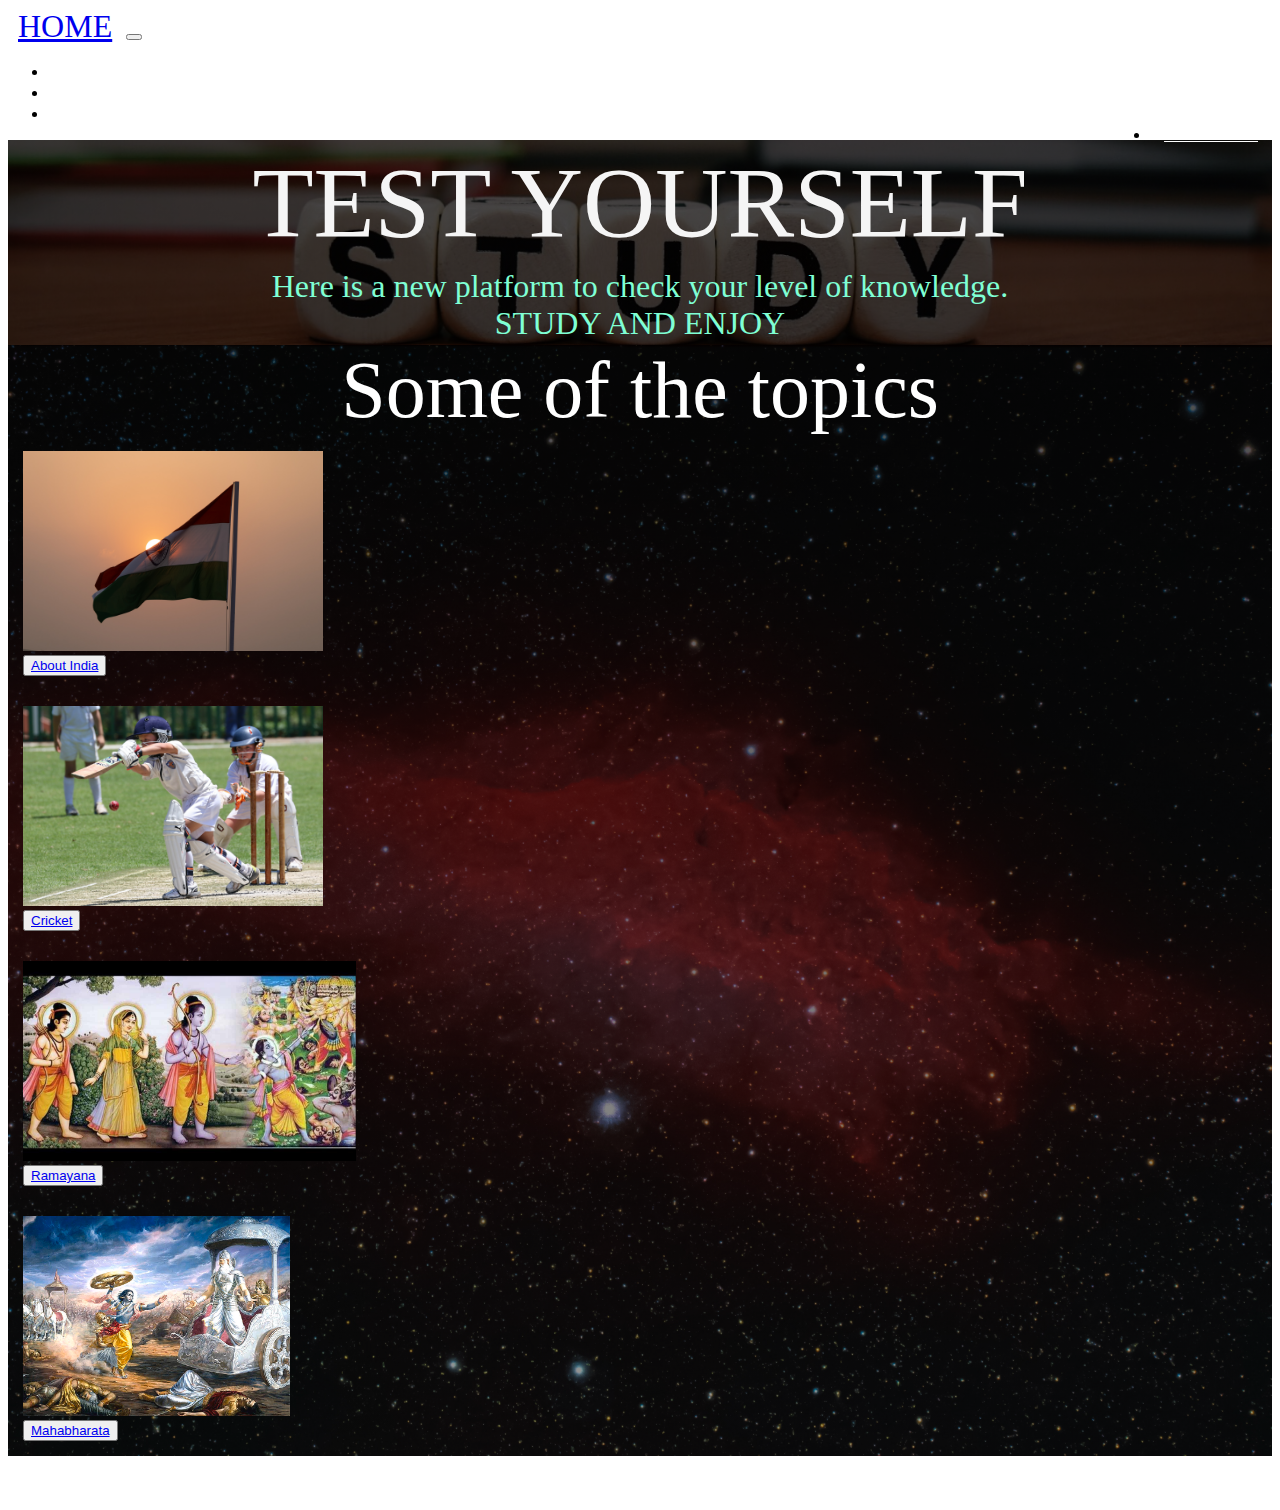
<file: index.html>
<!DOCTYPE html>
<html lang="en">

<head>
    <meta charset="UTF-8">
    <meta name="viewport" content="width=device-width, initial-scale=1.0">
    <link href="https://cdn.jsdelivr.net/npm/bootstrap@5.3.2/dist/css/bootstrap.min.css" rel="stylesheet"
        integrity="sha384-T3c6CoIi6uLrA9TneNEoa7RxnatzjcDSCmG1MXxSR1GAsXEV/Dwwykc2MPK8M2HN" crossorigin="anonymous">
    <link rel="stylesheet" href="style/style.css">
    <title>Quiz World</title>
    <link rel="shortcut icon" href="photo/website_logo.jpg" type="image/x-icon">
    <script src="https://cdn.jsdelivr.net/npm/jquery@3.6.4/dist/jquery.slim.min.js"></script>
    <script src="https://cdn.jsdelivr.net/npm/bootstrap@4.6.2/dist/js/bootstrap.bundle.min.js"></script>
</head>

<body>
    <!-- navigation bar starts -->
    <nav class="navbar navbar-expand-md bg-black navbar-dark px-5 py-4 mynavbar sticky-top">
        <a class="navbar-brand nav-divyansh navhead" href="index.html">HOME</a>
        <button class="navbar-toggler" type="button" data-toggle="collapse" data-target="#collapsibleNavbar">
            <span class="navbar-toggler-icon"></span>
        </button>
        <div class="collapse navbar-collapse " id="collapsibleNavbar">
            <ul class="navbar-nav navlist">
                <li class="nav-item">
                    <a class="nav-link nav-home" href="about_india.html">General knowledge</a>
                </li>
                <li class="nav-item">
                    <a class="nav-link nav-home" href="cricket.html">Cricket</a>
                </li>
                <li class="nav-item">
                    <a class="nav-link nav-home" href="Ramayana.html">Ramayana</a>
                </li>
                <li class="nav-item" style="float: inline-end;">
                    <a class="nav-link nav-home" href="mahabharat.html">Mahabharata</a>
                </li>
            </ul>
        </div>
    </nav>
    <!-- navigation bar ends -->

    <!-- main banner starts -->

    <div class="conatiner-fluid bg-study" style="height: 1600 px;">
        <div class="mainline1">TEST YOURSELF</div>
        <div class="mainline2">Here is a new platform to check your level of knowledge.<br>
            STUDY AND ENJOY</div>
    </div>

    <!-- main banner ends -->
    <div class="container-fluid bg-goto">
        <div class="container">
            <div class="topics">Some of the topics</div>
            <div class="row p-4">
                <div class="col-xl-3 col-lg-3 col-md-6 col-sm-6 mt-1">
                    <div class="mycard card bg-light shadowyellow" style="padding : 15px">
                        <img class="card-img-top colphoto" height="200px" src="photo/indian.jpg" alt="Card image cap">
                        <div class="card-body">
                            <div class="text-center">
                                <button type="button" class="btn btn-info"><a class="btn" href="about_india.html">About
                                        India</a></button>
                            </div>
                        </div>
                    </div>
                </div>
                <div class="col-xl-3 col-lg-3 col-md-6 col-sm-6 mt-1">
                    <div class="mycard card bg-light shadowyellow " style="padding : 15px">
                        <img class="card-img-top colphoto" height="200px" src="photo/cricket.jpg" alt="Card image cap">
                        <div class="card-body">
                            <div class="text-center">
                                <button type="button" class="btn btn-info"><a class="btn"
                                        href="cricket.html">Cricket</a></button>
                            </div>
                        </div>
                    </div>
                </div>
                <div class="col-xl-3 col-lg-3 col-md-6 col-sm-6 mt-1 ">
                    <div class="mycard card bg-light shadowyellow " style="padding : 15px">
                        <img class="card-img-top colphoto" height="200px" src="photo/ramayana_card.jpg" alt="Card image cap">
                        <div class="card-body">
                            <div class="text-center">
                                <button type="button" class="btn btn-info"><a class="btn"
                                        href="Ramayana.html">Ramayana</a></button>
                            </div>
                        </div>
                    </div>
                </div>
                <div class="col-xl-3 col-lg-3 col-md-6 col-sm-6 mt-1 ">
                    <div class="mycard card bg-light shadowyellow " style="padding : 15px">
                        <img class="card-img-top colphoto" height="200px" src="photo/mahabharat_card.jpg" alt="Card image cap">
                        <div class="card-body">
                            <div class="text-center">
                                <button type="button" class="btn btn-info"><a class="btn"
                                        href="mahabharat.html">Mahabharata</a></button>
                            </div>
                        </div>
                    </div>
                </div>
            </div>
        </div>
    </div>








    <!-- footer starts -->
    <div class="conatiner-fluid bg-black">
        <div class="container">
            <div class="row">
                <div class="col-xl-6 col-lg-6 col-md-6 col-sm-12" style="color: white;text-align: center;">
                    E-mail : dchauhan6871@gmail.com
                </div>
                <div class="col-xl-6 col-lg-6 col-md-6 col-sm-12" style="color: white;text-align: center;">
                    Phone : +91798381XXXX
                </div>
            </div>
        </div>
        <div class="container" style="color: white;">
            <div class="footer-copyright text-center py-3">© 2023 Copyright: Divyansh Chauhan</div>
        </div>

    </div>
    <!-- footer ends -->
    <script src="https://cdn.jsdelivr.net/npm/bootstrap@5.3.2/dist/js/bootstrap.bundle.min.js"
        integrity="sha384-C6RzsynM9kWDrMNeT87bh95OGNyZPhcTNXj1NW7RuBCsyN/o0jlpcV8Qyq46cDfL"
        crossorigin="anonymous"></script>
</body>

</html>
</file>
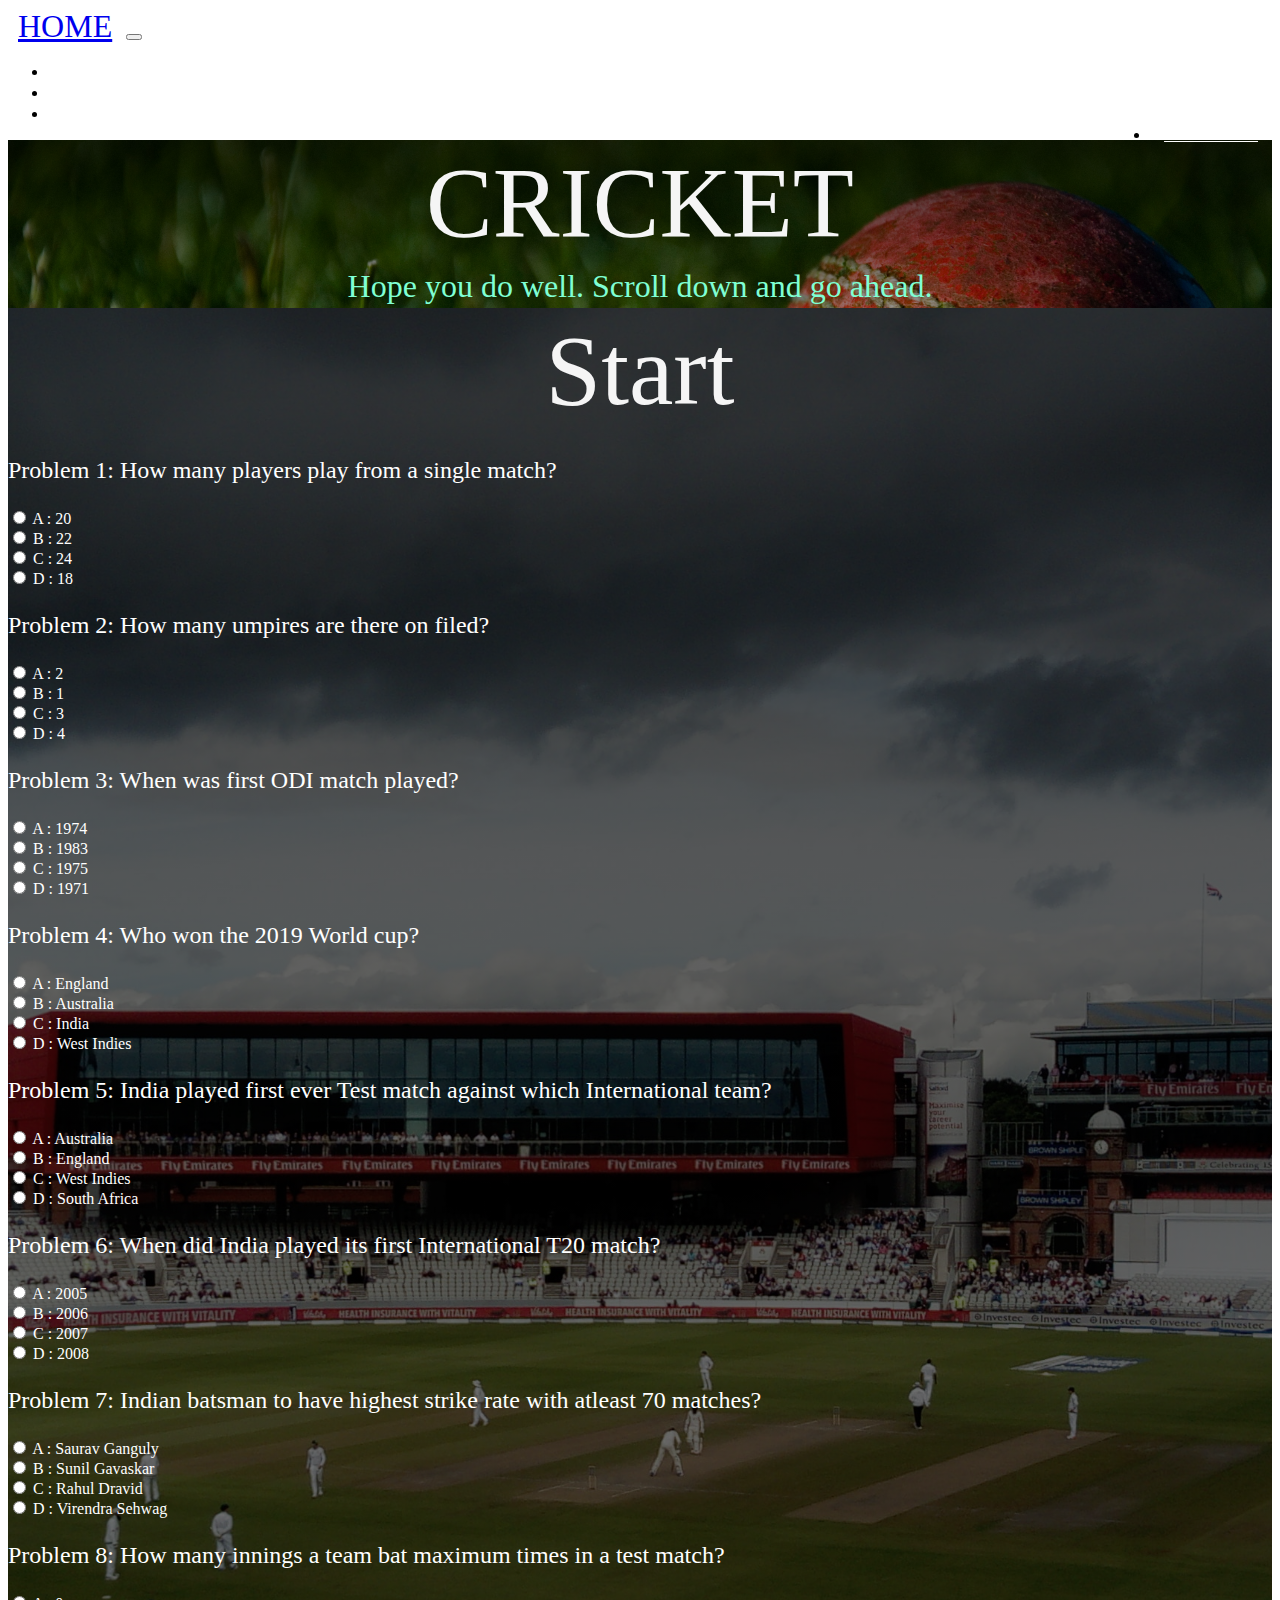
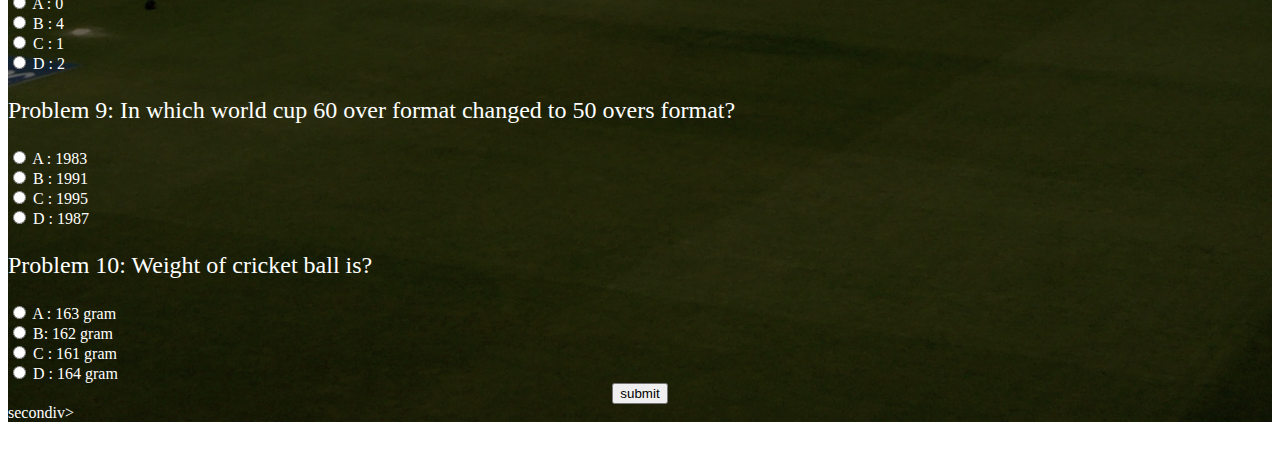
<file: cricket.html>
<!DOCTYPE html>
<html lang="en">

<head>
    <meta charset="UTF-8">
    <meta name="viewport" content="width=device-width, initial-scale=1.0">
    <link href="https://cdn.jsdelivr.net/npm/bootstrap@5.3.2/dist/css/bootstrap.min.css" rel="stylesheet"
        integrity="sha384-T3c6CoIi6uLrA9TneNEoa7RxnatzjcDSCmG1MXxSR1GAsXEV/Dwwykc2MPK8M2HN" crossorigin="anonymous">
    <link rel="stylesheet" href="style/style.css">
    <link rel="stylesheet" href="style/cricket.css">
    <title>Cricket</title>
    <link rel="shortcut icon" href="photo/website_logo.jpg" type="imgroup/x-icon">
    <script src="https://cdn.jsdelivr.net/npm/jquery@3.6.4/dist/jquery.slim.min.js"></script>
    <script src="https://cdn.jsdelivr.net/npm/bootstrap@4.6.2/dist/js/bootstrap.bundle.min.js"></script>
</head>

<body>
    <!-- navigation bar starts -->
    <nav class="navbar navbar-expand-md bg-black navbar-dark px-5 py-4 mynavbar sticky-top">
        <a class="navbar-brand nav-divyansh navhead" href="index.html">HOME</a>
        <button class="navbar-toggler" type="button" data-toggle="collapse" data-target="#collapsibleNavbar">
            <span class="navbar-toggler-icon"></span>
        </button>
        <div class="collapse navbar-collapse " id="collapsibleNavbar">
            <ul class="navbar-nav navlist">
                <li class="nav-item">
                    <a class="nav-link nav-home" href="about_india.html">General knowledge</a>
                </li>
                <li class="nav-item">
                    <a class="nav-link nav-home" href="cricket.html">Cricket</a>
                </li>
                <li class="nav-item">
                    <a class="nav-link nav-home" href="Ramayana.html">Ramayana</a>
                </li>
                <li class="nav-item" style="float: inline-end;">
                    <a class="nav-link nav-home" href="mahabharat.html">Mahabharata</a>
                </li>
            </ul>
        </div>
    </nav>
    <!-- navigation bar ends -->

    <!-- main banner starts -->

    <div class="conatiner-fluid bg-general p-4">
        <div class="mainline1">CRICKET</div>
        <div class="mainline2">Hope you do well. Scroll down and go ahead.</div>
    </div>

    <!-- main banner ends -->



    <!-- question start -->



    <div class="conatiner-fluid bg-quiz border_light">
        <iv class="container">
            <div style="text-align: center;" class="mainline1">Start</div>

            <form action="#">
                <p class="questions" id=question1>Problem 1: </p>
                <!-- <input type="radio" id="q1a" name="age1"> -->
                <input type="radio" id="q1a" name="age1" value="1">
                <label for="q1a" id="sol1optiona">A : </label><br>
                <input type="radio" id="q1b" name="age1" value="2">
                <label for="q1b" id="sol1optionb">B : </label><br>
                <input type="radio" id="q1c" name="age1" value="3">
                <label for="q1c" id="sol1optionc">C : </label><br>
                <input type="radio" id="q1d" name="age1" value="4">
                <label for="q1d" id="sol1optiond">D : </label><br>

                <p class="questions" id=question2>Problem 2: </p>
                <input type="radio" id="q2a" name="age2" value="1">
                <label for="q2a" id="sol2optiona">A : </label><br>
                <input type="radio" id="q2b" name="age2" value="2">
                <label for="q2b" id="sol2optionb">B : </label><br>
                <input type="radio" id="q2c" name="age2" value="3">
                <label for="q2c" id="sol2optionc">C : </label><br>
                <input type="radio" id="q2d" name="age2" value="4">
                <label for="q2d" id="sol2optiond">D : </label><br>

                <p class="questions" id=question3>Problem 3: </p>
                <input type="radio" id="q3a" name="age3" value="1">
                <label for="q3a" id="sol3optiona">A : </label><br>
                <input type="radio" id="q3b" name="age3" value="2">
                <label for="q3b" id="sol3optionb">B : </label><br>
                <input type="radio" id="q3c" name="age3" value="3">
                <label for="q3c" id="sol3optionc">C : </label><br>
                <input type="radio" id="q3d" name="age3" value="4">
                <label for="q3d" id="sol3optiond">D : </label><br>

                <p class="questions" id=question4>Problem 4: </p>
                <input type="radio" id="q4a" name="age4" value="1">
                <label for="q4a" id="sol4optiona">A : </label><br>
                <input type="radio" id="q4b" name="age4" value="2">
                <label for="q4b" id="sol4optionb">B : </label><br>
                <input type="radio" id="q4c" name="age4" value="3">
                <label for="q4c" id="sol4optionc">C : </label><br>
                <input type="radio" id="q4d" name="age4" value="4">
                <label for="q4d" id="sol4optiond">D : </label><br>

                <p class="questions" id=question5>Problem 5: </p>
                <input type="radio" id="q5a" name="age5" value="1">
                <label for="q5a" id="sol5optiona">A : </label><br>
                <input type="radio" id="q5b" name="age5" value="2">
                <label for="q5b" id="sol5optionb">B : </label><br>
                <input type="radio" id="q5c" name="age5" value="3">
                <label for="q5c" id="sol5optionc">C : </label><br>
                <input type="radio" id="q5d" name="age5" value="4">
                <label for="q5d" id="sol5optiond">D : </label><br>

                <p class="questions" id=question6>Problem 6: </p>
                <input type="radio" id="q6a" name="age6" value="1">
                <label for="q6a" id="sol6optiona">A : </label><br>
                <input type="radio" id="q6b" name="age6" value="2">
                <label for="q6b" id="sol6optionb">B : </label><br>
                <input type="radio" id="q6c" name="age6" value="3">
                <label for="q6c" id="sol6optionc">C : </label><br>
                <input type="radio" id="q6d" name="age6" value="4">
                <label for="q6d" id="sol6optiond">D : </label><br>

                <p class="questions" id=question7>Problem 7: </p>
                <input type="radio" id="q7a" name="age7" value="1">
                <label for="q7a" id="sol7optiona">A : </label><br>
                <input type="radio" id="q7b" name="age7" value="2">
                <label for="q7b" id="sol7optionb">B : </label><br>
                <input type="radio" id="q7c" name="age7" value="3">
                <label for="q7c" id="sol7optionc">C : </label><br>
                <input type="radio" id="q7d" name="age7" value="4">
                <label for="q7d" id="sol7optiond">D : </label><br>

                <p class="questions" id=question8>Problem 8: </p>
                <input type="radio" id="q8a" name="age8" value="1">
                <label for="q8a" id="sol8optiona">A : </label><br>
                <input type="radio" id="q8b" name="age8" value="2">
                <label for="q8b" id="sol8optionb">B : </label><br>
                <input type="radio" id="q8c" name="age8" value="3">
                <label for="q8c" id="sol8optionc">C : </label><br>
                <input type="radio" id="q8d" name="age8" value="4">
                <label for="q8d" id="sol8optiond">D : </label><br>

                <p class="questions" id=question9>Problem 9: </p>
                <input type="radio" id="q9a" name="age9" value="1">
                <label for="q9a" id="sol9optiona">A : </label><br>
                <input type="radio" id="q9b" name="age9" value="2">
                <label for="q9b" id="sol9optionb">B : </label><br>
                <input type="radio" id="q9c" name="age9" value="3">
                <label for="q9c" id="sol9optionc">C : </label><br>
                <input type="radio" id="q9d" name="age9" value="4">
                <label for="q9d" id="sol9optiond">D : </label><br>

                <p class="questions" id=question10>Problem 10: </p>
                <input type="radio" id="q10a" name="age10" value="1">
                <label for="q10a" id="sol10optiona">A : </label><br>
                <input type="radio" id="q10b" name="age10" value="2">
                <label for="q10b" id="sol10optionb">B: </label><br>
                <input type="radio" id="q10c" name="age10" value="3">
                <label for="q10c" id="sol10optionc">C : </label><br>
                <input type="radio" id="q10d" name="age10" value="4">
                <label for="q10d" id="sol10optiond">D : </label><br>
                
                <!-- <button id="ans10" class="btn answersssss"></button>
                <button onclick="showans()">Show answaer</button> -->

                <!-- <div class="text-center"><input type="submit" class="btn btn-primary" name="" id=""></div><br> -->
            </form>
            <div style="text-align: center;">
                <button class="btn btn-primary" id="submitbutton" onclick="checkans()">submit</button>
                <span class="btn btn-primary" id="correctanswers" style="display: none;" onclick="checkans()">Scores are : </span>
                <span class="btn btn-primary" id="showanswers" style="display: none;" onclick="showans()">See Answers</span>
            </div>


    secondiv>
    </div>

    <div class="conatiner-fluid">
        <div class="row" id="checkanshere" style="display: none; justify-content: center;">
            <button class="btn btn-secondary" style="font-weight: bold;" id="ans1">Answer 1: </button>
            <button class="btn btn-secondary" style="font-weight: bold;" id="ans2">Answer 2: </button>
            <button class="btn btn-secondary" style="font-weight: bold;" id="ans3">Answer 3: </button>
            <button class="btn btn-secondary" style="font-weight: bold;" id="ans4">Answer 4: </button>
            <button class="btn btn-secondary" style="font-weight: bold;" id="ans5">Answer 5: </button>
            <button class="btn btn-secondary" style="font-weight: bold;" id="ans6">Answer 6: </button>
            <button class="btn btn-secondary" style="font-weight: bold;" id="ans7">Answer 7: </button>
            <button class="btn btn-secondary" style="font-weight: bold;" id="ans8">Answer 8: </button>
            <button class="btn btn-secondary" style="font-weight: bold;" id="ans9">Answer 9: </button>
            <button class="btn btn-secondary" style="font-weight: bold;" id="ans10">Answer 10: </button>
        </div>
    </div>
    <!-- question end -->











    <!-- footer starts -->
    <div class="conatiner-fluid bg-black">
        <div class="container">
            <div class="row">
                <div class="col-xl-6 col-lg-6 col-md-6 col-sm-12" style="color: white;text-align: center;">
                    E-mail : dchauhan6871@gmail.com
                </div>
                <div class="col-xl-6 col-lg-6 col-md-6 col-sm-12" style="color: white;text-align: center;">
                    Phone : +91798381XXXX
                </div>
            </div>
        </div>
        <div class="container" style="color: white;">
            <div class="footer-copyright text-center py-3">© 2023 Copyright: Divyansh Chauhan</div>
        </div>

    </div>
    <!-- footer ends -->
    <script src="script/cricket.js"></script>
    <script src="https://cdn.jsdelivr.net/npm/bootstrap@5.3.2/dist/js/bootstrap.bundle.min.js"
        integrity="sha384-C6RzsynM9kWDrMNeT87bh95OGNyZPhcTNXj1NW7RuBCsyN/o0jlpcV8Qyq46cDfL"
        crossorigin="anonymous"></script>
</body>

</html>
</file>
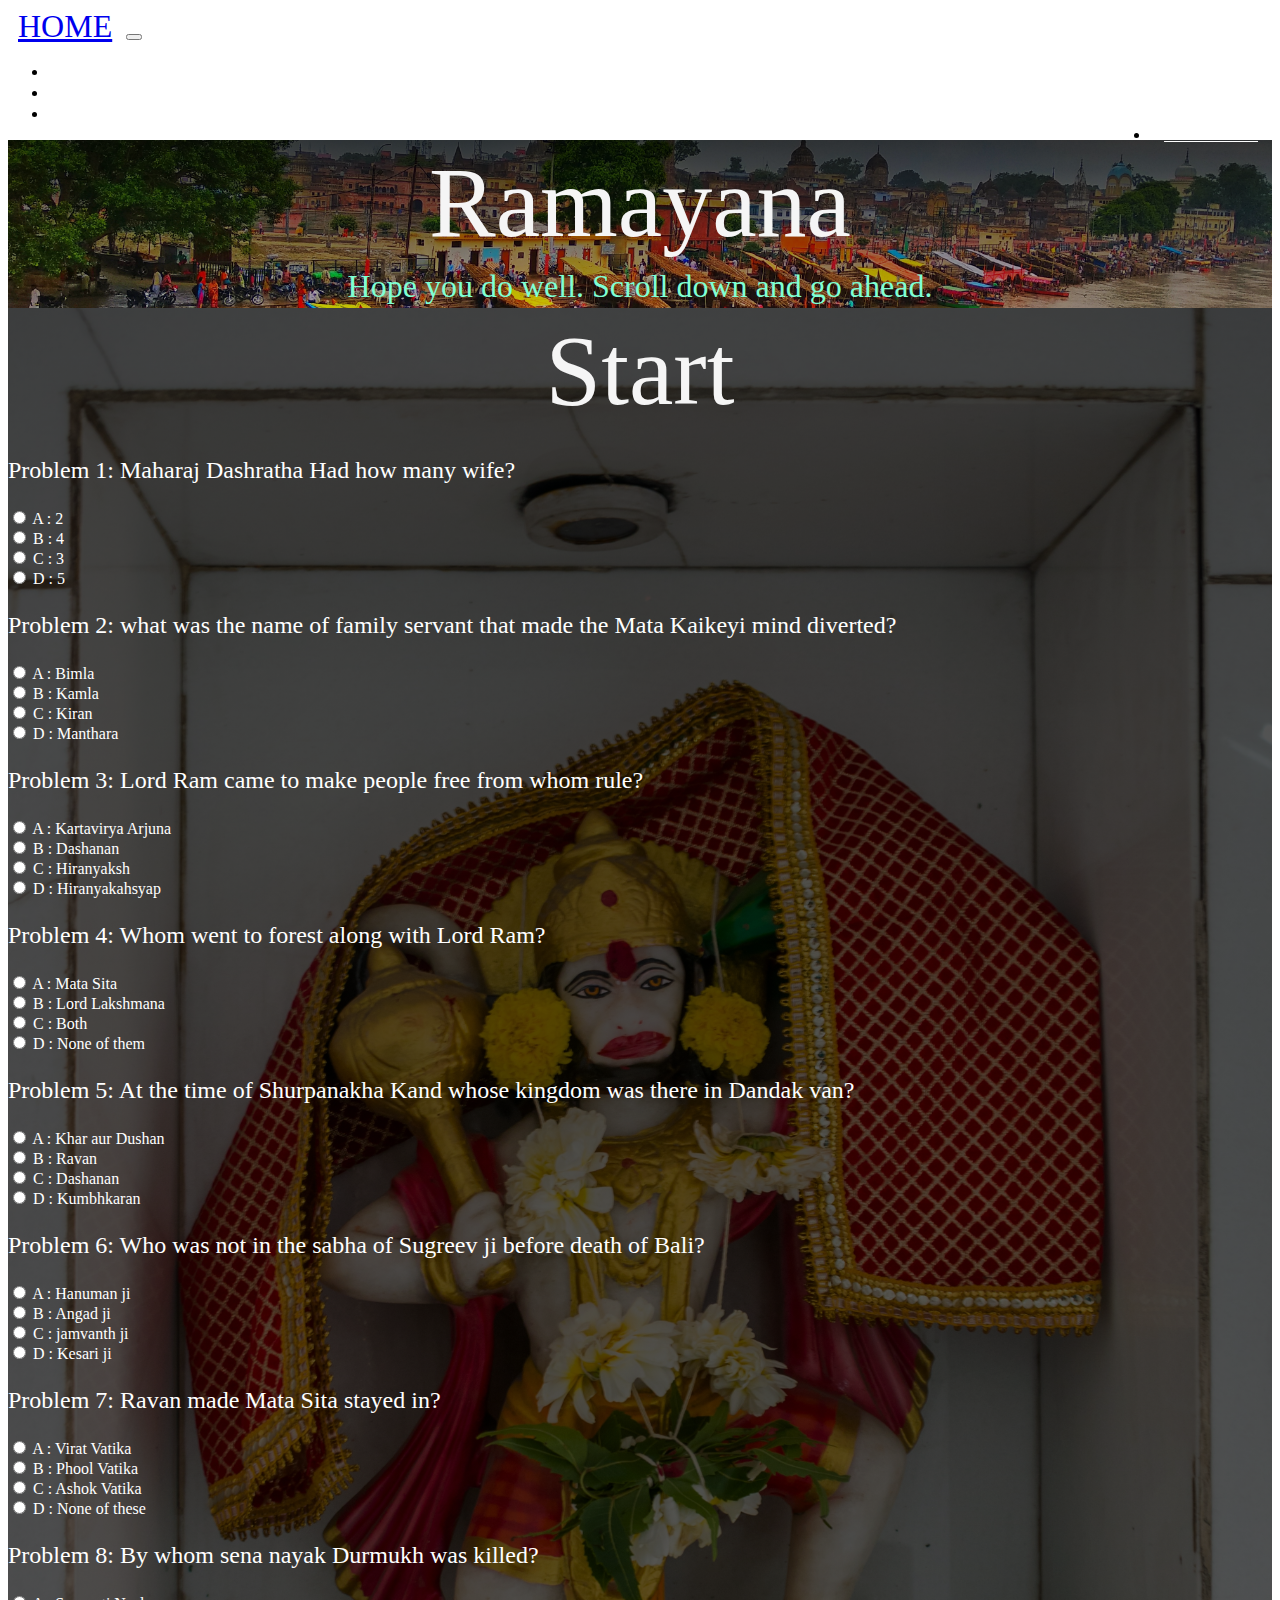
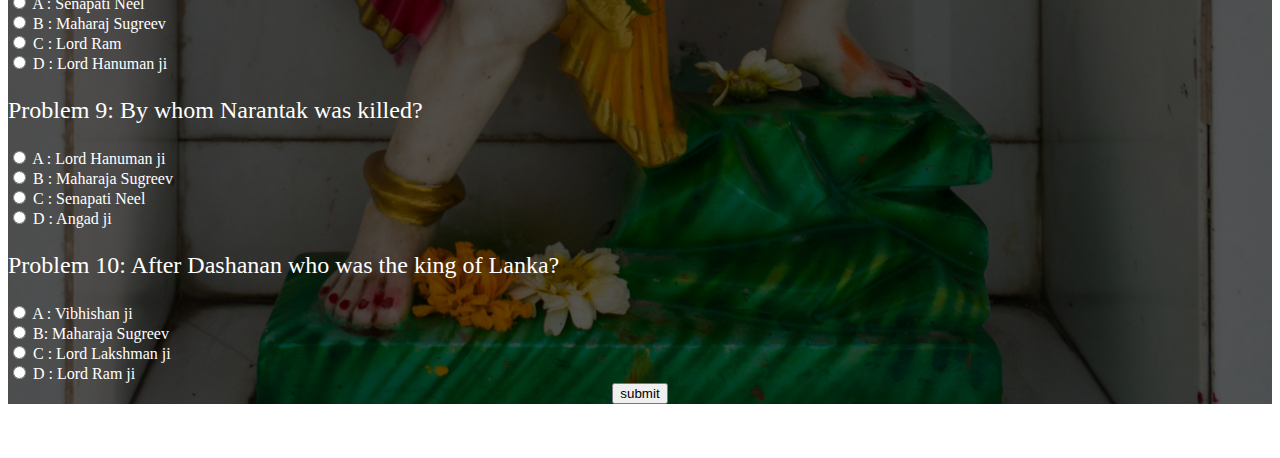
<file: Ramayana.html>
<!DOCTYPE html>
<html lang="en">

<head>
    <meta charset="UTF-8">
    <meta name="viewport" content="width=device-width, initial-scale=1.0">
    <link href="https://cdn.jsdelivr.net/npm/bootstrap@5.3.2/dist/css/bootstrap.min.css" rel="stylesheet"
        integrity="sha384-T3c6CoIi6uLrA9TneNEoa7RxnatzjcDSCmG1MXxSR1GAsXEV/Dwwykc2MPK8M2HN" crossorigin="anonymous">
    <link rel="stylesheet" href="style/style.css">
    <link rel="stylesheet" href="style/Ramayana.css">
    <title>Ramayana</title>
    <link rel="shortcut icon" href="photo/website_logo.jpg" type="image/x-icon">
    <script src="https://cdn.jsdelivr.net/npm/jquery@3.6.4/dist/jquery.slim.min.js"></script>
    <script src="https://cdn.jsdelivr.net/npm/bootstrap@4.6.2/dist/js/bootstrap.bundle.min.js"></script>
</head>

<body>
    <!-- navigation bar starts -->
    <nav class="navbar navbar-expand-md bg-black navbar-dark px-5 py-4 mynavbar sticky-top">
        <a class="navbar-brand nav-divyansh navhead" href="index.html">HOME</a>
        <button class="navbar-toggler" type="button" data-toggle="collapse" data-target="#collapsibleNavbar">
            <span class="navbar-toggler-icon"></span>
        </button>
        <div class="collapse navbar-collapse " id="collapsibleNavbar">
            <ul class="navbar-nav navlist">
                <li class="nav-item">
                    <a class="nav-link nav-home" href="about_india.html">General knowledge</a>
                </li>
                <li class="nav-item">
                    <a class="nav-link nav-home" href="cricket.html">Cricket</a>
                </li>
                <li class="nav-item">
                    <a class="nav-link nav-home" href="Ramayana.html">Ramayana</a>
                </li>
                <li class="nav-item" style="float: inline-end;">
                    <a class="nav-link nav-home" href="mahabharat.html">Mahabharata</a>
                </li>
            </ul>
        </div>
    </nav>
    <!-- navigation bar ends -->

    <!-- main banner starts -->

    <div class="conatiner-fluid bg-general p-4">
        <div class="mainline1">Ramayana</div>
        <div class="mainline2">Hope you do well. Scroll down and go ahead.</div>
    </div>

    <!-- main banner ends -->


    <!-- question start -->



    <div class="conatiner-fluid bg-quiz">
        <div class="container">
            <div style="text-align: center;" class="mainline1">Start</div>
            <form action="#">
                <p class="questions" id=question1>Problem 1: </p>
                <!-- <input type="radio" id="q1a" name="age1"> -->
                <input type="radio" id="q1a" name="age1" value="1">
                <label for="q1a" id="sol1optiona">A : </label><br>
                <input type="radio" id="q1b" name="age1" value="2">
                <label for="q1b" id="sol1optionb">B : </label><br>
                <input type="radio" id="q1c" name="age1" value="3">
                <label for="q1c" id="sol1optionc">C : </label><br>
                <input type="radio" id="q1d" name="age1" value="4">
                <label for="q1d" id="sol1optiond">D : </label><br>

                <p class="questions" id=question2>Problem 2: </p>
                <input type="radio" id="q2a" name="age2" value="1">
                <label for="q2a" id="sol2optiona">A : </label><br>
                <input type="radio" id="q2b" name="age2" value="2">
                <label for="q2b" id="sol2optionb">B : </label><br>
                <input type="radio" id="q2c" name="age2" value="3">
                <label for="q2c" id="sol2optionc">C : </label><br>
                <input type="radio" id="q2d" name="age2" value="4">
                <label for="q2d" id="sol2optiond">D : </label><br>

                <p class="questions" id=question3>Problem 3: </p>
                <input type="radio" id="q3a" name="age3" value="1">
                <label for="q3a" id="sol3optiona">A : </label><br>
                <input type="radio" id="q3b" name="age3" value="2">
                <label for="q3b" id="sol3optionb">B : </label><br>
                <input type="radio" id="q3c" name="age3" value="3">
                <label for="q3c" id="sol3optionc">C : </label><br>
                <input type="radio" id="q3d" name="age3" value="4">
                <label for="q3d" id="sol3optiond">D : </label><br>

                <p class="questions" id=question4>Problem 4: </p>
                <input type="radio" id="q4a" name="age4" value="1">
                <label for="q4a" id="sol4optiona">A : </label><br>
                <input type="radio" id="q4b" name="age4" value="2">
                <label for="q4b" id="sol4optionb">B : </label><br>
                <input type="radio" id="q4c" name="age4" value="3">
                <label for="q4c" id="sol4optionc">C : </label><br>
                <input type="radio" id="q4d" name="age4" value="4">
                <label for="q4d" id="sol4optiond">D : </label><br>

                <p class="questions" id=question5>Problem 5: </p>
                <input type="radio" id="q5a" name="age5" value="1">
                <label for="q5a" id="sol5optiona">A : </label><br>
                <input type="radio" id="q5b" name="age5" value="2">
                <label for="q5b" id="sol5optionb">B : </label><br>
                <input type="radio" id="q5c" name="age5" value="3">
                <label for="q5c" id="sol5optionc">C : </label><br>
                <input type="radio" id="q5d" name="age5" value="4">
                <label for="q5d" id="sol5optiond">D : </label><br>

                <p class="questions" id=question6>Problem 6: </p>
                <input type="radio" id="q6a" name="age6" value="1">
                <label for="q6a" id="sol6optiona">A : </label><br>
                <input type="radio" id="q6b" name="age6" value="2">
                <label for="q6b" id="sol6optionb">B : </label><br>
                <input type="radio" id="q6c" name="age6" value="3">
                <label for="q6c" id="sol6optionc">C : </label><br>
                <input type="radio" id="q6d" name="age6" value="4">
                <label for="q6d" id="sol6optiond">D : </label><br>

                <p class="questions" id=question7>Problem 7: </p>
                <input type="radio" id="q7a" name="age7" value="1">
                <label for="q7a" id="sol7optiona">A : </label><br>
                <input type="radio" id="q7b" name="age7" value="2">
                <label for="q7b" id="sol7optionb">B : </label><br>
                <input type="radio" id="q7c" name="age7" value="3">
                <label for="q7c" id="sol7optionc">C : </label><br>
                <input type="radio" id="q7d" name="age7" value="4">
                <label for="q7d" id="sol7optiond">D : </label><br>

                <p class="questions" id=question8>Problem 8: </p>
                <input type="radio" id="q8a" name="age8" value="1">
                <label for="q8a" id="sol8optiona">A : </label><br>
                <input type="radio" id="q8b" name="age8" value="2">
                <label for="q8b" id="sol8optionb">B : </label><br>
                <input type="radio" id="q8c" name="age8" value="3">
                <label for="q8c" id="sol8optionc">C : </label><br>
                <input type="radio" id="q8d" name="age8" value="4">
                <label for="q8d" id="sol8optiond">D : </label><br>

                <p class="questions" id=question9>Problem 9: </p>
                <input type="radio" id="q9a" name="age9" value="1">
                <label for="q9a" id="sol9optiona">A : </label><br>
                <input type="radio" id="q9b" name="age9" value="2">
                <label for="q9b" id="sol9optionb">B : </label><br>
                <input type="radio" id="q9c" name="age9" value="3">
                <label for="q9c" id="sol9optionc">C : </label><br>
                <input type="radio" id="q9d" name="age9" value="4">
                <label for="q9d" id="sol9optiond">D : </label><br>

                <p class="questions" id=question10>Problem 10: </p>
                <input type="radio" id="q10a" name="age10" value="1">
                <label for="q10a" id="sol10optiona">A : </label><br>
                <input type="radio" id="q10b" name="age10" value="2">
                <label for="q10b" id="sol10optionb">B: </label><br>
                <input type="radio" id="q10c" name="age10" value="3">
                <label for="q10c" id="sol10optionc">C : </label><br>
                <input type="radio" id="q10d" name="age10" value="4">
                <label for="q10d" id="sol10optiond">D : </label><br>

                <!-- <button class="btn btn-primary" id="score" onclick="checkans()">submit</button> -->
                <!-- <div class="text-center"><input type="submit" class="btn btn-primary" name="" id="" onclick="checkans()"></div><br> -->
            </form>
            <div style="text-align: center;">
                <button class="btn btn-primary" id="submitbutton" onclick="checkans()">submit</button>
                <span class="btn btn-primary" id="correctanswers" style="display: none;" onclick="checkans()">Scores are : </span>
                <span class="btn btn-primary" id="showanswers" style="display: none;" onclick="showans()">See Answers</span>
            </div>


        </div>
    </div>

    <div class="conatiner-fluid">
        <div class="row" id="checkanshere" style="display: none; justify-content: center;">
            <button class="btn btn-warning" style="font-weight: bold;" id="ans1">Answer 1: </button>
            <button class="btn btn-warning" style="font-weight: bold;" id="ans2">Answer 2: </button>
            <button class="btn btn-warning" style="font-weight: bold;" id="ans3">Answer 3: </button>
            <button class="btn btn-warning" style="font-weight: bold;" id="ans4">Answer 4: </button>
            <button class="btn btn-warning" style="font-weight: bold;" id="ans5">Answer 5: </button>
            <button class="btn btn-warning" style="font-weight: bold;" id="ans6">Answer 6: </button>
            <button class="btn btn-warning" style="font-weight: bold;" id="ans7">Answer 7: </button>
            <button class="btn btn-warning" style="font-weight: bold;" id="ans8">Answer 8: </button>
            <button class="btn btn-warning" style="font-weight: bold;" id="ans9">Answer 9: </button>
            <button class="btn btn-warning" style="font-weight: bold;" id="ans10">Answer 10: </button>
        </div>
    </div>
    <!-- questionair ends -->




    <!-- footer starts -->
    <div class="conatiner-fluid bg-black">
        <div class="container">
            <div class="row">
                <div class="col-xl-6 col-lg-6 col-md-6 col-sm-12" style="color: white;text-align: center;">
                    E-mail : dchauhan6871@gmail.com
                </div>
                <div class="col-xl-6 col-lg-6 col-md-6 col-sm-12" style="color: white;text-align: center;">
                    Phone : +91798381XXXX
                </div>
            </div>
        </div>
        <div class="container" style="color: white;">
            <div class="footer-copyright text-center py-3">© 2023 Copyright: Divyansh Chauhan</div>
        </div>

    </div>
    <!-- footer ends -->

    <script src="https://cdn.jsdelivr.net/npm/bootstrap@5.3.2/dist/js/bootstrap.bundle.min.js"
    integrity="sha384-C6RzsynM9kWDrMNeT87bh95OGNyZPhcTNXj1NW7RuBCsyN/o0jlpcV8Qyq46cDfL"
    crossorigin="anonymous"></script>
    <script src="script/Ramayana.js"></script>
    <script>
        
    </script>
</body>

</html>
</file>
<file: style/style.css>
html {
    height: 100%;
    width: 100%;
    margin: 0;
    padding: 0;
    box-sizing: border-box;
    overflow-y: auto;
    overflow-x: hidden;
    position: static;
    /* background-color: #470000; */
}

.nav-divyansh {
    font-size: xx-large;
    border-radius: 5px;
    padding: 10px;
}
.nav-divyansh:hover{
    color: black;
    animation: navitem;
    animation-duration: 5s;
    animation-iteration-count: infinite;
}

.nav-home {
    color: white;
    border-radius: 4px;
    margin: 0 4px;
    padding: 0 10px;
    font-size: large;
}

.nav-home:hover {
    color: black;
    animation: navitem;
    animation-duration: 5s;
    animation-iteration-count: infinite;
}

@keyframes navitem {
    0% {
        background-color: rgb(108, 255, 255);
    }

    50% {
        background-color: greenyellow;
    }

    100% {
        background-color: rgb(255, 255, 100);
    }
}

.bg-study {
    background-image: linear-gradient(rgba(0, 0, 0, 0.7), rgba(0, 0, 0, 0.75)), url(../photo/background1.jpg);
    /* background-image: url(/photo/pex3.jpg); */
    /* background: url(/photo/bg2.jpg); */
    z-index: 0.5;
    background-position: center;
    background-repeat: no-repeat;
    background-size: cover;
}

.bg-goto {
    background-image: linear-gradient(rgba(0, 0, 0, 0.7), rgba(0, 0, 0, 0.4)), url(../photo/background3.jpg);
    /* background-image: url(/photo/pex3.jpg); */
    /* background: url(/photo/bg2.jpg); */
    z-index: 0.5;
    background-position: center;
    background-repeat: no-repeat;
    background-size: cover;
}





@media screen and (max-width:424px) {
    .mainline1 {
        font-size: 33px;
        font-family: Cambria, Cochin, Georgia, Times, 'Times New Roman', serif;
        color: whitesmoke;
        text-align: center;
        padding: 5px;
    }
    .mainline2{
        color: aquamarine;
        text-align: center;
        padding: 3px;
        font-size: medium;
    }
    .topics{
        color: white;
        font-family: Cambria, Cochin, Georgia, Times, 'Times New Roman', serif;
        text-align: center;
        font-size: 30px;
        
    }
}

@media screen and (min-width:425px) and (max-width:768px) {
    .mainline1 {
        font-size: 50px;
        font-family: Cambria, Cochin, Georgia, Times, 'Times New Roman', serif;
        color: whitesmoke;
        text-align: center;
        padding: 5px;
    }
    .mainline2{
        color: aquamarine;
        text-align: center;
        padding: 3px;
        font-size: x-large;
    }.topics{
        color: white;
        font-family: Cambria, Cochin, Georgia, Times, 'Times New Roman', serif;
        text-align: center;
        font-size: 40px;
        
    }
}

@media screen and (min-width:769px) {
    .mainline1 {
        font-size: 100px;
        font-family: Cambria, Cochin, Georgia, Times, 'Times New Roman', serif;
        color: whitesmoke;
        text-align: center;
        padding: 5px;
    }
    .mainline2{
        color: aquamarine;
        text-align: center;
        padding: 3px;
        font-size: xx-large;
    }
    .topics{
        color: white;
        font-family: Cambria, Cochin, Georgia, Times, 'Times New Roman', serif;
        text-align: center;
        font-size: 80px;
        
    }
}
</file>
<file: style/cricket.css>
*{
    box-sizing: border-box;
}

.option:hover{
    background-color: rgb(58, 247, 247);
    color: black;
    cursor: pointer;
    border-radius: 15px;
}
.bg-general{
    background-image: linear-gradient(rgba(0, 0, 0, 0.7), rgba(0, 0, 0, 0.4)), url(../photo/cricket_background.jpg);
    z-index: 0.5;
    background-position: center;
    background-repeat: no-repeat;
    background-size: cover;
}

.answersssss {
    color: white;
    font-size: medium;
}

.answersssss:hover {
    color: black;
    font-size: medium;
    background-color: aqua;
    font-weight: bold;
    border-radius: 10px;
}

.border_light{
}


.bg-quiz{
    background-image: linear-gradient(rgba(0, 0, 0, 0.7), rgba(0, 0, 0, 0.5)), url(../photo/background8.jpg);
    z-index: 0.5;
    color: white;
    background-position: center;
    background-repeat: no-repeat;
    background-size: cover;
}

@media screen and (max-width:424px) {
    .questions {
        font-size: medium;
    }

    .option {
        font-size: small;
    }
}

@media screen and (min-width:425px) and (max-width:768px) {
    .questions {
        font-size: large;
    }

    .option {
        font-size: medium;
    }
}

@media screen and (min-width:769px) {
    .questions {
        font-size: x-large;
    }

    .option {
        font-size: large;
    }
}
</file>
<file: style/Ramayana.css>
.option:hover {
    background-color: rgb(58, 247, 247);
    color: black;
    cursor: pointer;
    border-radius: 15px;
}

.bg-general {
    background-image: linear-gradient(rgba(0, 0, 0, 0.7), rgba(0, 0, 0, 0.2)), url(../photo/ayodhya.jpg);
    z-index: 0.5;
    background-position: center;
    background-repeat: no-repeat;
    background-size: cover;
}

.bg-quiz {
    background-image: linear-gradient(rgba(0, 0, 0, 0.7), rgba(0, 0, 0, 0.6)), url(../photo/hanuman_ji.jpg);
    z-index: 0.5;
    color: white;
    background-position: top;
    background-repeat: no-repeat;
    background-size: cover;
}

.answersssss {
    color: white;
    font-size: medium;
}

.answersssss:hover {
    color: black;
    font-size: medium;
    background-color: aqua;
    font-weight: bold;
    border-radius: 10px;
}


@media screen and (max-width:424px) {
    .questions {
        font-size: medium;
    }

    .option {
        font-size: small;
    }
}

@media screen and (min-width:425px) and (max-width:768px) {
    .questions {
        font-size: large;
    }

    .option {
        font-size: medium;
    }
}

@media screen and (min-width:769px) {
    .questions {
        font-size: x-large;
    }

    .option {
        font-size: large;
    }
}


#more {display: none;}
</file>
